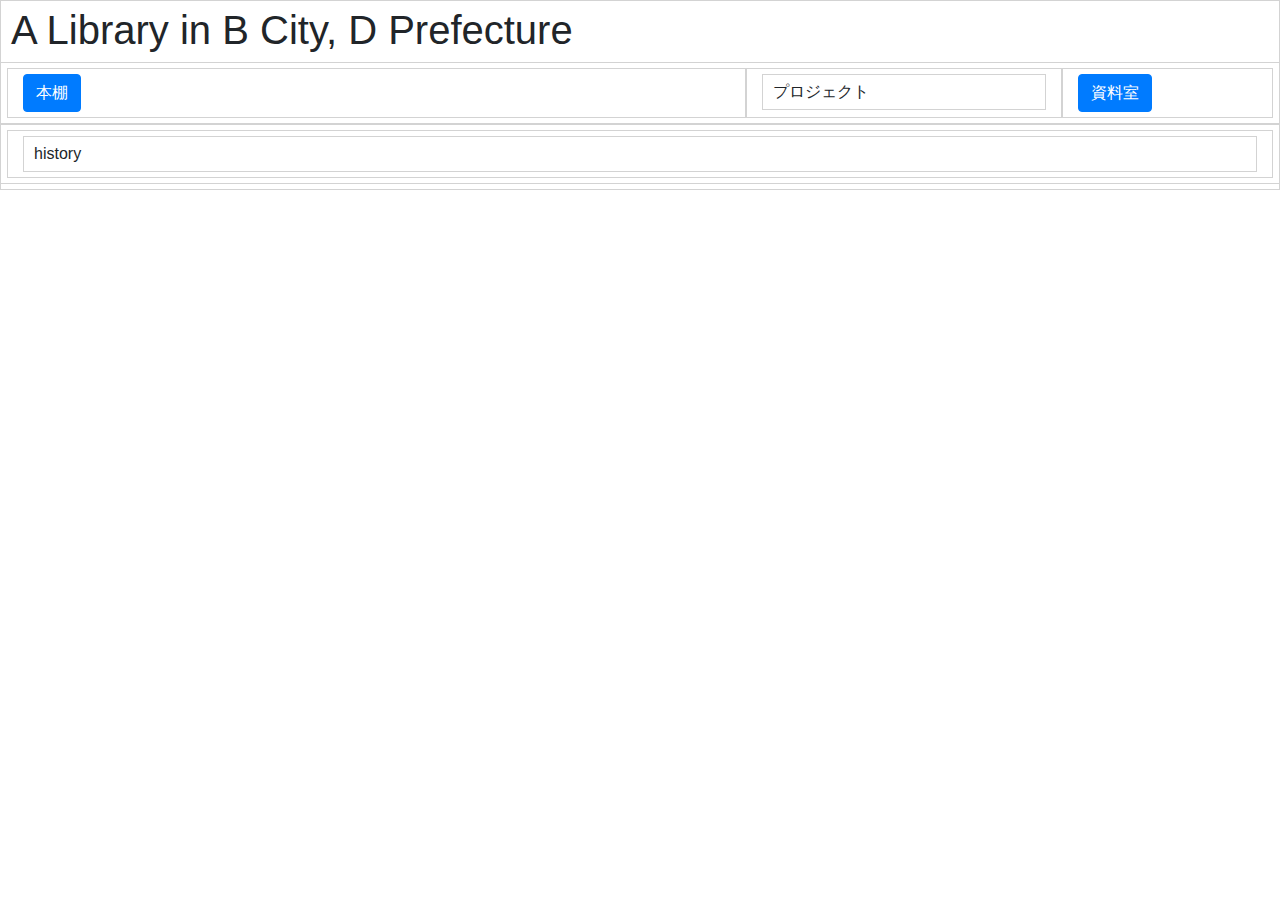
<file: src/main/resources/templates/index.html>
<!DOCTYPE html>
<html lang="en">
<head>
    <meta charset="UTF-8">
    <style>
      div{ padding: 5px 10px; border: 1px solid lightgray; }

       .container .row .div, .container-fruid .row .div {
        border: solid lightgray;
        }
        .container .row .div div, .container-fruid .row .div div {
        color: darkblue;
        background-color: lightblue;
        }

    </style>


    <meta name="viewport" content="width=device-width, initial-scale=1, shirink-to-fit=no">
    <title>Index</title>


    <!-- Bootstrap CSS -->
    <link rel="stylesheet" href="https://maxcdn.bootstrapcdn.com/bootstrap/4.0.0/css/bootstrap.min.css" integrity="sha384-Gn5384xqQ1aoWXA+058RXPxPg6fy4IWvTNh0E263XmFcJlSAwiGgFAW/dAiS6JXm" crossorigin="anonymous">
    <!--CSS -->
    <script src="https://code.jquery.com/jquery-3.2.1.slim.min.js" integrity="sha384-KJ3o2DKtIkvYIK3UENzmM7KCkRr/rE9/Qpg6aAZGJwFDMVNA/GpGFF93hXpG5KkN" crossorigin="anonymous"></script>
    <script src="https://cdnjs.cloudflare.com/ajax/libs/popper.js/1.12.9/umd/popper.min.js" integrity="sha384-ApNbgh9B+Y1QKtv3Rn7W3mgPxhU9K/ScQsAP7hUibX39j7fakFPskvXusvfa0b4Q" crossorigin="anonymous"></script>
    <script src="https://maxcdn.bootstrapcdn.com/bootstrap/4.0.0/js/bootstrap.min.js" integrity="sha384-JZR6Spejh4U02d8jOt6vLEHfe/JQGiRRSQQxSfFWpi1MquVdAyjUar5+76PVCmYl" crossorigin="anonymous"></script>
</head>
<body>
<div class="container-fruid">
    <h1>A Library in B City, D Prefecture</h1>
    <div class="row">

        <div class="col-lg-7 col-md-6 col-sm-4">
            <form action="/bookshelf" method="get">
                <button type="submit" class="btn btn-primary">
                    本棚
                </button>
            </form>

        </div>

        <div class="col-lg-3 col-md-3 col-sm-4">

            <div>プロジェクト</div>

        </div>
        <div class="col-lg-2 col-md-3 col-sm-4">
            <form action="/list" method="get">
                <button type="submit" class="btn btn-primary">
                    資料室
                </button>
            </form>
        </div>
    </div>
    <div class="row">
        <div class="col-sm-12">

            <div>history</div>
        </div>
      </div>
</div>
</body>
</html>
</file>
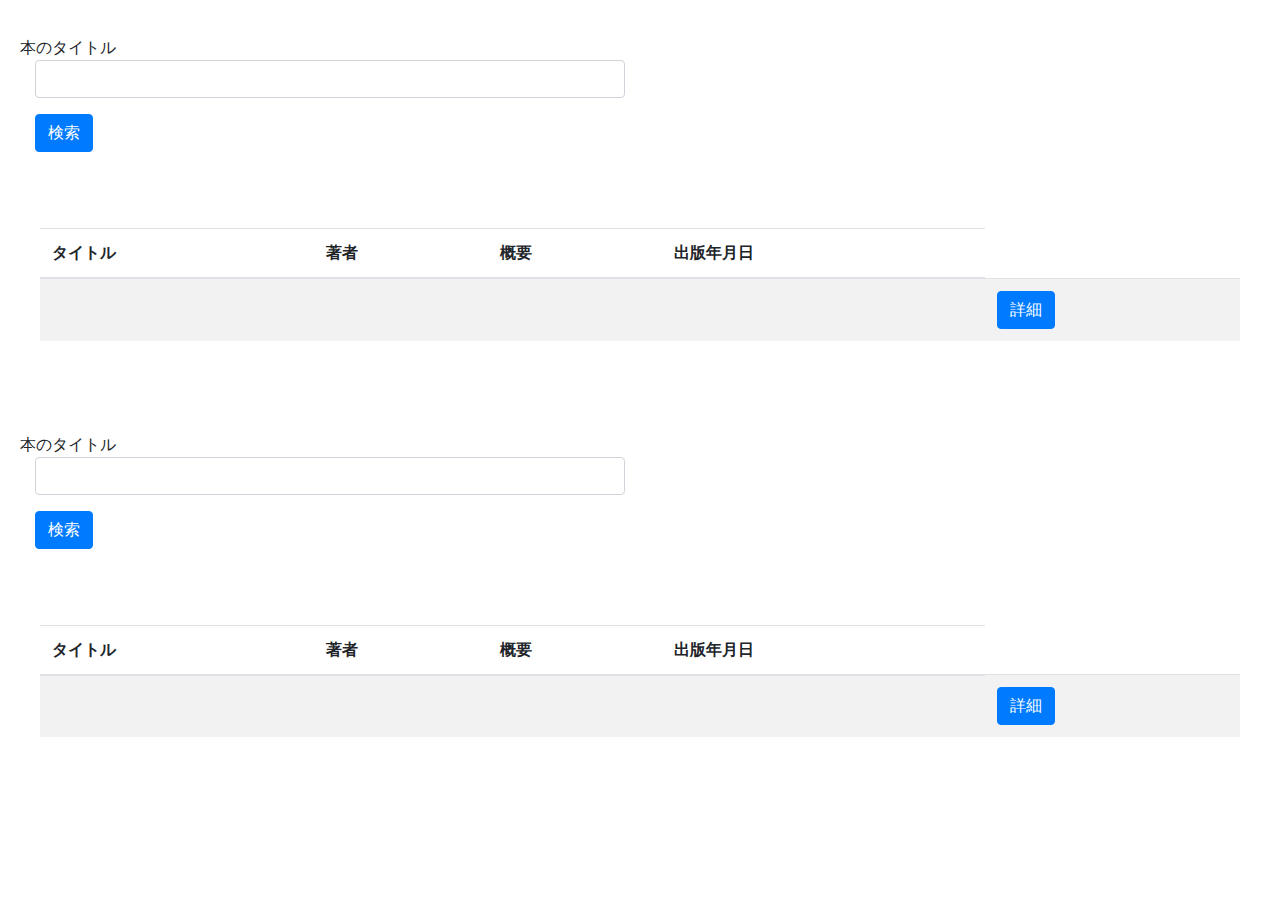
<file: src/main/resources/templates/bookdetail.html>
<!DOCTYPE html>
<html lang="en">
<head>
    <meta charset="UTF-8">
    <title>Detail</title>
    <!-- Bootstrap CSS -->
    <link rel="stylesheet" href="https://maxcdn.bootstrapcdn.com/bootstrap/4.0.0/css/bootstrap.min.css" integrity="sha384-Gn5384xqQ1aoWXA+058RXPxPg6fy4IWvTNh0E263XmFcJlSAwiGgFAW/dAiS6JXm" crossorigin="anonymous">
    <!--CSS -->
    <script src="https://code.jquery.com/jquery-3.2.1.slim.min.js" integrity="sha384-KJ3o2DKtIkvYIK3UENzmM7KCkRr/rE9/Qpg6aAZGJwFDMVNA/GpGFF93hXpG5KkN" crossorigin="anonymous"></script>
    <script src="https://cdnjs.cloudflare.com/ajax/libs/popper.js/1.12.9/umd/popper.min.js" integrity="sha384-ApNbgh9B+Y1QKtv3Rn7W3mgPxhU9K/ScQsAP7hUibX39j7fakFPskvXusvfa0b4Q" crossorigin="anonymous"></script>
    <script src="https://maxcdn.bootstrapcdn.com/bootstrap/4.0.0/js/bootstrap.min.js" integrity="sha384-JZR6Spejh4U02d8jOt6vLEHfe/JQGiRRSQQxSfFWpi1MquVdAyjUar5+76PVCmYl" crossorigin="anonymous"></script>

</head>
<body>
<div class="container">
    <nav class="navbar navbar-default">

    </nav>
</div>
<div class="card-body">
    <div class="card-ttile">
        本のタイトル
    </div>
    <!--本の登録フォーム-->
    <form action="/booksearch" method="post" class="form-horizontal">
        <!--本のタイトル-->
        <div class="form-group">
            <div class="col-sm-6">
                <input type="text" name="item_name" class="form-control">
            </div>
        </div>
        <!--本登録ボタン-->
        <div class="form-group">
            <div class="col-sm-offset-3 col-sm-6">
                <button type="submit" class="btn btn-primary">
                    検索
                </button>
            </div>
        </div>
    </form>
</div>
<!--Book:すでに登録されている本のリスト-->

<div class="card-body">
    <div class="card-body">
        <table class="table table-striped task-table">

            <!--テーブルヘッダ-->
            <thead>
            <th>タイトル</th>
            <th>著者</th>
            <th>概要</th>
            <th>出版年月日</th>
            </thead>

            <!--テーブル本体-->
            <tbody>
            <tr th:each="books : ${books}">
                <td class="table-text" th:text="${books.title}"></td>
                <td class="table-text" th:text="${books.author}"></td>
                <td class="table-text" th:text="${books.summary}"></td>
                <td class="table-text" th:text="${books.insert_date}"></td>
                <td>
                    <!--本更新ボタン-->
                    <form action="/bookdetail" method="get">
                        <button type="submit" class="btn btn-primary">詳細</button>
                    </form>

                </td>
            </tr>
            </tbody>



        </table>



    </div>
</div>


</body>
</html><!DOCTYPE html>
<html lang="en">
<head>
    <meta charset="UTF-8">
    <title>Title</title>
    <!-- Bootstrap CSS -->
    <link rel="stylesheet" href="https://maxcdn.bootstrapcdn.com/bootstrap/4.0.0/css/bootstrap.min.css" integrity="sha384-Gn5384xqQ1aoWXA+058RXPxPg6fy4IWvTNh0E263XmFcJlSAwiGgFAW/dAiS6JXm" crossorigin="anonymous">
    <!--CSS -->
    <script src="https://code.jquery.com/jquery-3.2.1.slim.min.js" integrity="sha384-KJ3o2DKtIkvYIK3UENzmM7KCkRr/rE9/Qpg6aAZGJwFDMVNA/GpGFF93hXpG5KkN" crossorigin="anonymous"></script>
    <script src="https://cdnjs.cloudflare.com/ajax/libs/popper.js/1.12.9/umd/popper.min.js" integrity="sha384-ApNbgh9B+Y1QKtv3Rn7W3mgPxhU9K/ScQsAP7hUibX39j7fakFPskvXusvfa0b4Q" crossorigin="anonymous"></script>
    <script src="https://maxcdn.bootstrapcdn.com/bootstrap/4.0.0/js/bootstrap.min.js" integrity="sha384-JZR6Spejh4U02d8jOt6vLEHfe/JQGiRRSQQxSfFWpi1MquVdAyjUar5+76PVCmYl" crossorigin="anonymous"></script>

</head>
<body>
<div class="container">
    <nav class="navbar navbar-default">

    </nav>
</div>
<div class="card-body">
    <div class="card-ttile">
        本のタイトル
    </div>
    <!--本の登録フォーム-->
    <form action="/booksearch" method="post" class="form-horizontal">
        <!--本のタイトル-->
        <div class="form-group">
            <div class="col-sm-6">
                <input type="text" name="item_name" class="form-control">
            </div>
        </div>
        <!--本登録ボタン-->
        <div class="form-group">
            <div class="col-sm-offset-3 col-sm-6">
                <button type="submit" class="btn btn-primary">
                    検索
                </button>
            </div>
        </div>
    </form>
</div>
<!--Book:すでに登録されている本のリスト-->

<div class="card-body">
    <div class="card-body">
        <table class="table table-striped task-table">

            <!--テーブルヘッダ-->
            <thead>
            <th>タイトル</th>
            <th>著者</th>
            <th>概要</th>
            <th>出版年月日</th>
            </thead>

            <!--テーブル本体-->
            <tbody>
            <tr th:each="books : ${books}">
                <td class="table-text" th:text="${books.title}"></td>
                <td class="table-text" th:text="${books.author}"></td>
                <td class="table-text" th:text="${books.summary}"></td>
                <td class="table-text" th:text="${books.insert_date}"></td>
                <td>
                    <!--本更新ボタン-->
                    <form action="/bookdetail" method="get">
                        <button type="submit" class="btn btn-primary">詳細</button>
                    </form>

                </td>
            </tr>
            </tbody>



        </table>



    </div>
</div>


</body>
</html>
</file>
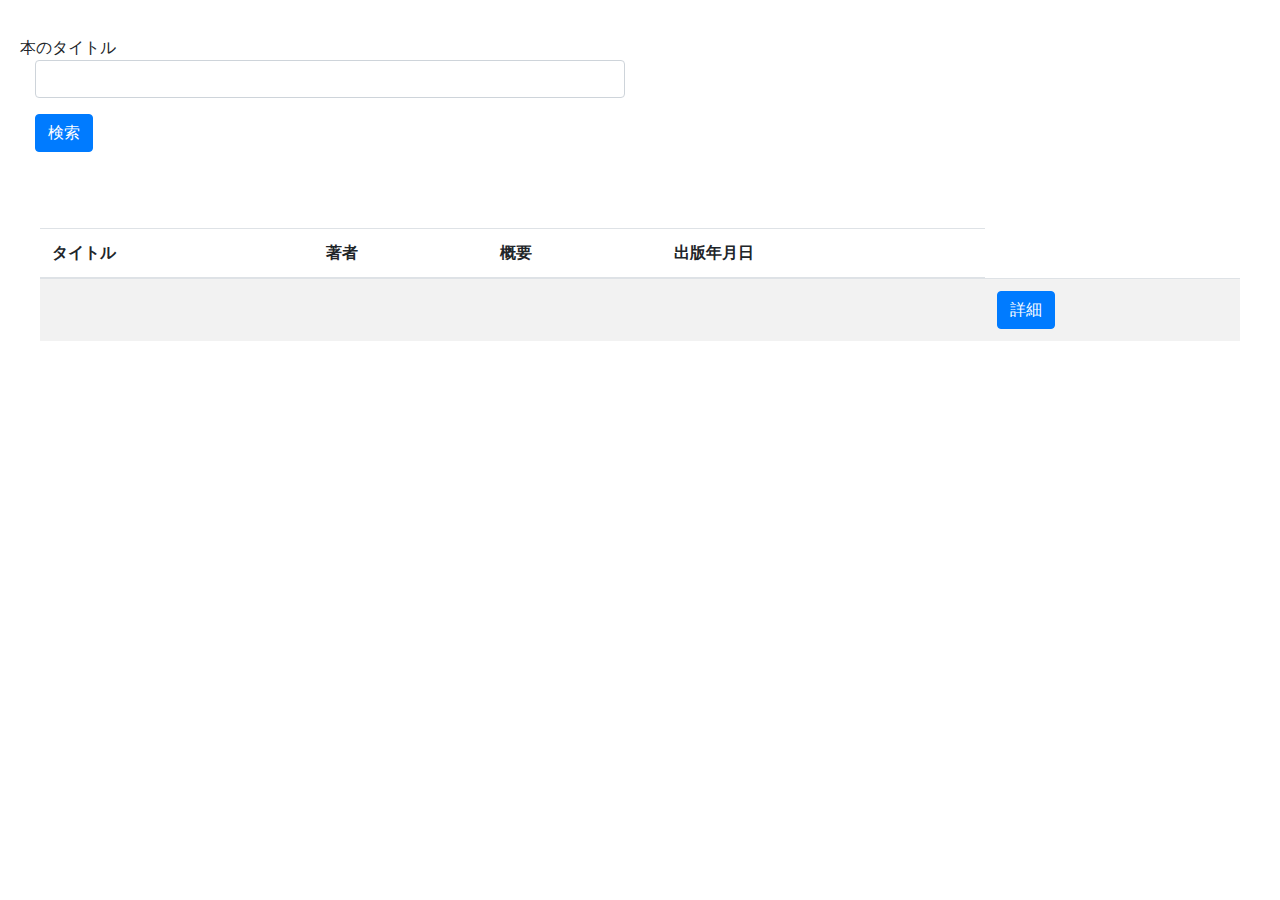
<file: src/main/resources/templates/bookshelf.html>
<!DOCTYPE html>
<html lang="en">
<head>
    <meta charset="UTF-8">
    <title>Title</title>
    <!-- Bootstrap CSS -->
    <link rel="stylesheet" href="https://maxcdn.bootstrapcdn.com/bootstrap/4.0.0/css/bootstrap.min.css" integrity="sha384-Gn5384xqQ1aoWXA+058RXPxPg6fy4IWvTNh0E263XmFcJlSAwiGgFAW/dAiS6JXm" crossorigin="anonymous">
    <!--CSS -->
    <script src="https://code.jquery.com/jquery-3.2.1.slim.min.js" integrity="sha384-KJ3o2DKtIkvYIK3UENzmM7KCkRr/rE9/Qpg6aAZGJwFDMVNA/GpGFF93hXpG5KkN" crossorigin="anonymous"></script>
    <script src="https://cdnjs.cloudflare.com/ajax/libs/popper.js/1.12.9/umd/popper.min.js" integrity="sha384-ApNbgh9B+Y1QKtv3Rn7W3mgPxhU9K/ScQsAP7hUibX39j7fakFPskvXusvfa0b4Q" crossorigin="anonymous"></script>
    <script src="https://maxcdn.bootstrapcdn.com/bootstrap/4.0.0/js/bootstrap.min.js" integrity="sha384-JZR6Spejh4U02d8jOt6vLEHfe/JQGiRRSQQxSfFWpi1MquVdAyjUar5+76PVCmYl" crossorigin="anonymous"></script>

</head>
<body>
 <div class="container">
     <nav class="navbar navbar-default">

     </nav>
 </div>
 <div class="card-body">
     <div class="card-ttile">
         本のタイトル
     </div>
     <!--本の登録フォーム-->
     <form action="/booksearch" method="post" class="form-horizontal">
         <!--本のタイトル-->
         <div class="form-group">
             <div class="col-sm-6">
                 <input type="text" name="item_name" class="form-control">
             </div>
         </div>
         <!--本登録ボタン-->
         <div class="form-group">
             <div class="col-sm-offset-3 col-sm-6">
                 <button type="submit" class="btn btn-primary">
                     検索
                 </button>
             </div>
         </div>
     </form>
 </div>
<!--Book:すでに登録されている本のリスト-->

<div class="card-body">
    <div class="card-body">
        <table class="table table-striped task-table">

            <!--テーブルヘッダ-->
            <thead>
            <th>タイトル</th>
            <th>著者</th>
            <th>概要</th>
            <th>出版年月日</th>
            </thead>

            <!--テーブル本体-->
            <tbody>
            <tr th:each="books : ${books}">
            <td class="table-text" th:text="${books.title}"></td>
             <td class="table-text" th:text="${books.author}"></td>
             <td class="table-text" th:text="${books.summary}"></td>
             <td class="table-text" th:text="${books.insert_date}"></td>
            <td>
                <!--本更新ボタン-->
                <form action="/bookdetail" method="get">
                    <button type="submit" class="btn btn-primary">詳細</button>
                </form>

            </td>
            </tr>
            </tbody>



        </table>



    </div>
</div>


</body>
</html>
</file>
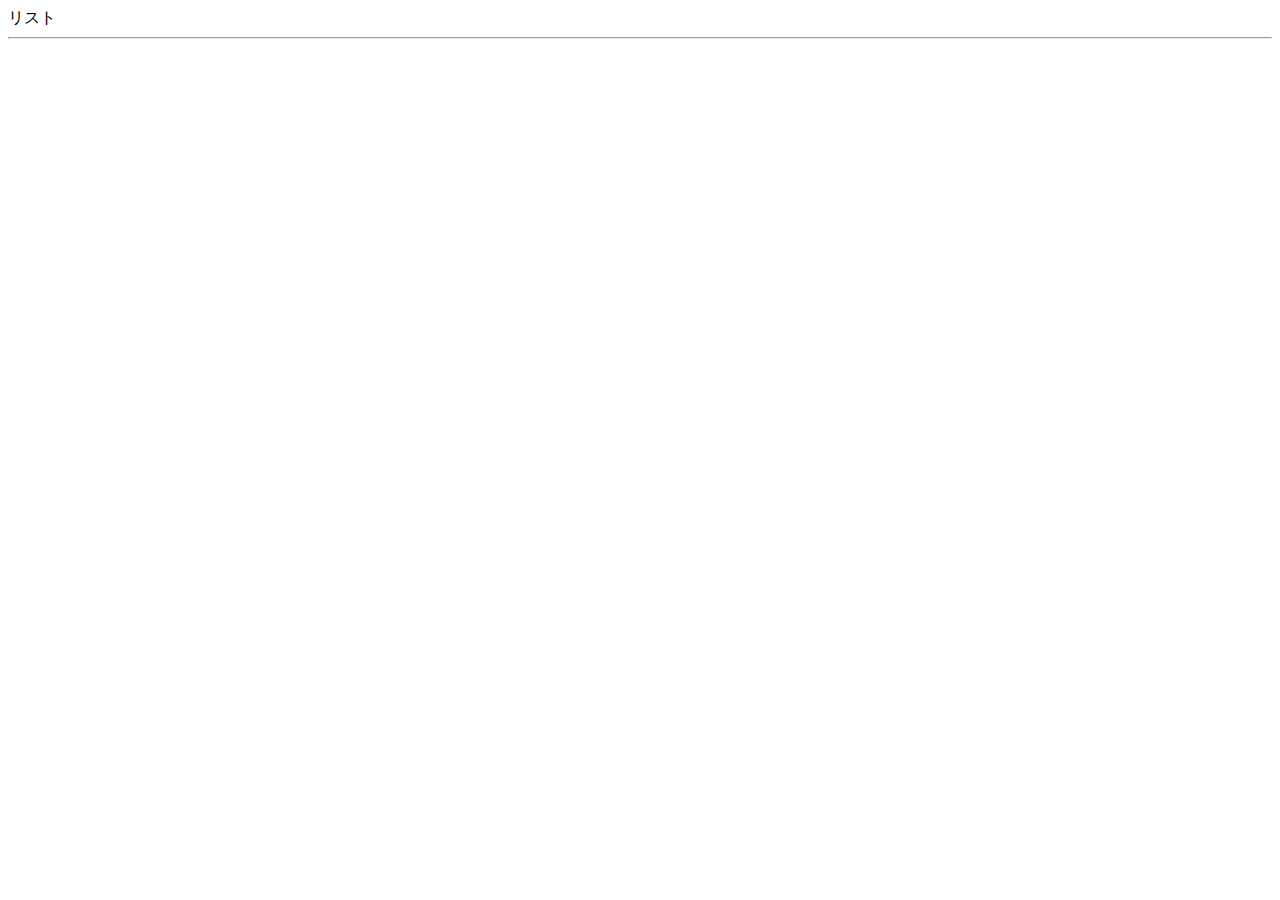
<file: src/main/resources/templates/list.html>
<!DOCTYPE html>

<html xmlns:th="http://www.thymeleaf.org">

<head>

    <meta charset="UTF-8">
    <title>資料の追加</title>

</head>
<body>
リスト
<div>
<!--    <form th:action="@{/addresource}" th:object="${bookForm}" method="post">-->
<!--        <dl>-->

<!--            <dt><label for="title">タイトル</label></dt>-->
<!--            <dd>-->
<!--                <input type="text" id="title" name="title" th:field="*{title}" value="タイトル">-->
<!--            </dd>-->
<!--            <dt><label for="title">著者</label></dt>-->
<!--            <dd>-->
<!--                <input type="text" id="author" name="author" th:field="*{author}" value="著者">-->
<!--            </dd>-->
<!--            <dt><label for="title">サマリー</label></dt>-->
<!--            <dd>-->
<!--                <input type="text" id="summary" name="title" th:field="*{summary}" value="サマリー">-->
<!--            </dd>-->
<!--            <dt><label for="title">出版年月日</label></dt>-->
<!--            <dd>-->
<!--                <input type="text" id="publishdatetime" name="title" th:field="*{publishdatetime}" value="出版年月日">-->
<!--            </dd>-->

<!--        </dl>-->
<!--        <input type="submit" value="追加">-->
<!--    </form>-->
</div>
<hr/>
<table>



</table>


</body>






</html>
</file>
